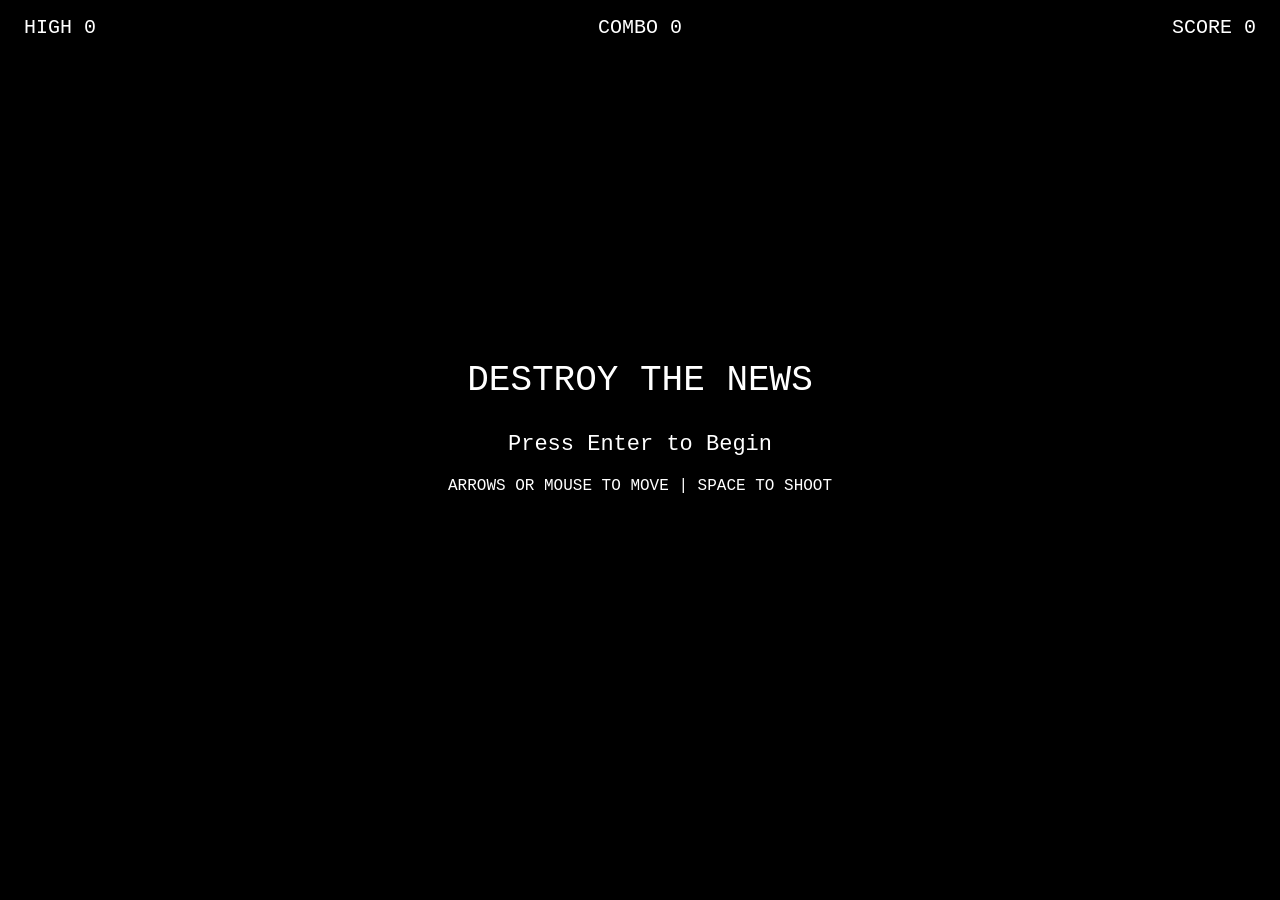
<file: index.html>
<!DOCTYPE html>
<html lang="en">
<head>
  <meta charset="UTF-8">
  <meta name="viewport" content="width=device-width, initial-scale=1.0">
  <title>Destroy the News</title>
  <style>
    html, body {
      margin: 0;
      width: 100%;
      height: 100%;
      overflow: hidden;
      background: #000;
      color: #fff;
      font-family: "Courier New", Courier, monospace;
    }
    canvas {
      display: block;
      width: 100vw;
      height: 100vh;
      background: #000;
      cursor: none;
    }
    #ui {
      position: absolute;
      top: 0;
      left: 0;
      width: 100%;
      pointer-events: none;
      color: #fff;
      font-family: inherit;
      z-index: 2;
    }
    #ui .score {
      position: absolute;
      top: 16px;
      right: 24px;
      font-size: 20px;
    }
    #ui .combo {
      position: absolute;
      top: 16px;
      left: 50%;
      transform: translateX(-50%);
      font-size: 20px;
    }
    #ui .highscore {
      position: absolute;
      top: 16px;
      left: 24px;
      font-size: 20px;
    }
  </style>
</head>
<body>
<div id="ui">
  <span class="highscore">HIGH 0</span>
  <span class="combo">COMBO 0</span>
  <span class="score">SCORE 0</span>
</div>
<canvas id="game"></canvas>
<script>
const canvas = document.getElementById("game");
const ctx = canvas.getContext("2d");
canvas.width = window.innerWidth;
canvas.height = window.innerHeight;

const state = {
  mode: "start", // start, playing, crash
  score: 0,
  highScore: 0,
  combo: 0,
};

function drawStartScreen() {
  ctx.fillStyle = "#000";
  ctx.fillRect(0, 0, canvas.width, canvas.height);
  ctx.fillStyle = "#fff";
  ctx.textAlign = "center";
  ctx.font = "36px Courier New";
  ctx.fillText("DESTROY THE NEWS", canvas.width / 2, canvas.height / 2 - 60);
  ctx.font = "22px Courier New";
  ctx.fillText("Press Enter to Begin", canvas.width / 2, canvas.height / 2);
  ctx.font = "16px Courier New";
  ctx.fillText("ARROWS OR MOUSE TO MOVE | SPACE TO SHOOT", canvas.width / 2, canvas.height / 2 + 40);
}

function render() {
  if (state.mode === "start") {
    drawStartScreen();
    return;
  }
  // Placeholder gameplay rendering
  ctx.fillStyle = "#000";
  ctx.fillRect(0, 0, canvas.width, canvas.height);
  ctx.fillStyle = "#fff";
  ctx.textAlign = "center";
  ctx.font = "28px Courier New";
  ctx.fillText("Game Started!", canvas.width / 2, canvas.height / 2);
  // Update UI
  document.querySelector('.score').textContent = `SCORE ${state.score}`;
  document.querySelector('.combo').textContent = `COMBO ${state.combo}`;
  document.querySelector('.highscore').textContent = `HIGH ${state.highScore}`;
}

window.addEventListener("keydown", (e) => {
  if (state.mode === "start" && e.key === "Enter") {
    state.mode = "playing";
    // ...initialize game state here...
  }
});

function loop() {
  render();
  requestAnimationFrame(loop);
}
loop();
</script>
</body>
</html>
</file>
